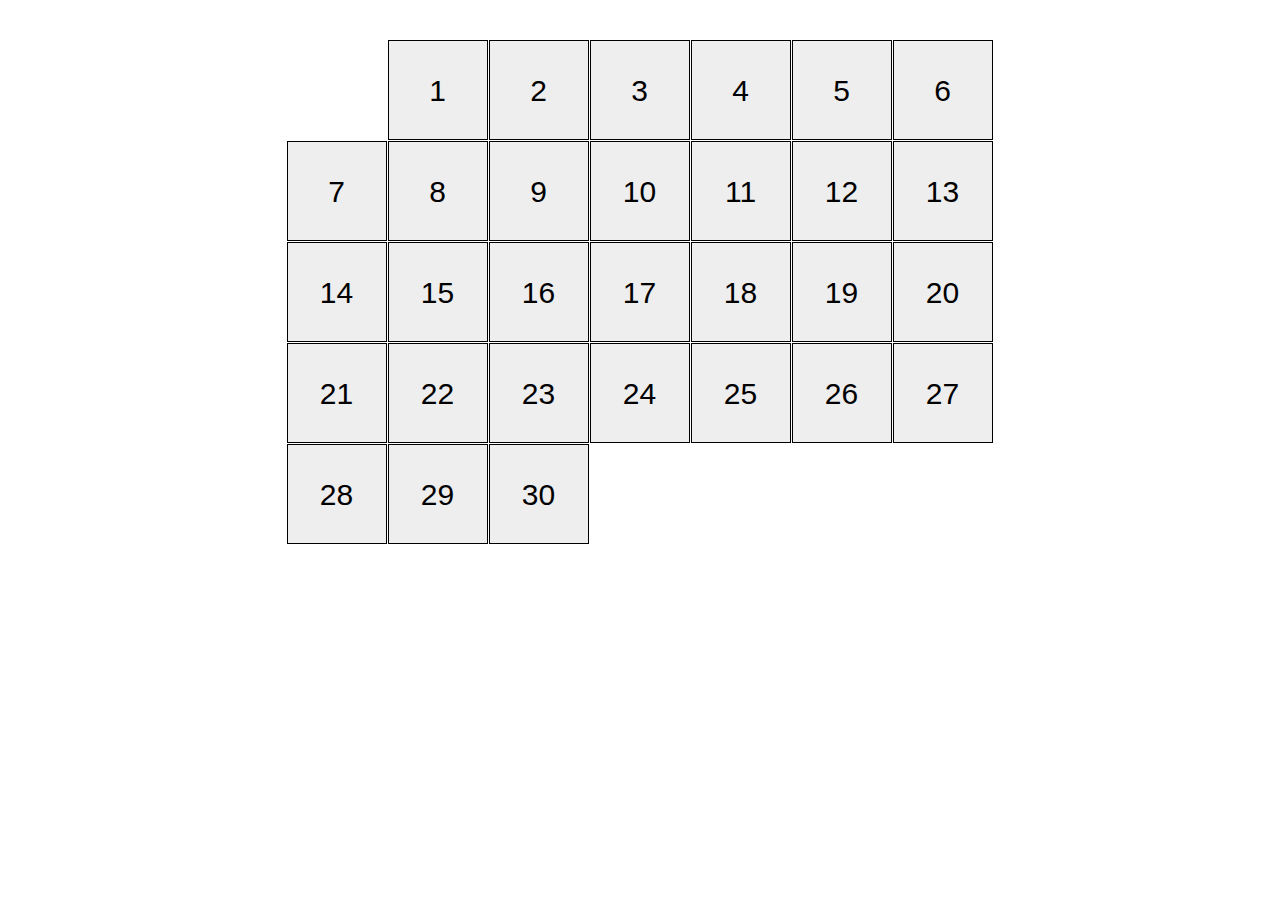
<file: index.html>
<!DOCTYPE html><html lang="en"><head><meta charset="UTF-8"><meta name="viewport" content="width=device-width, initial-scale=1.0"><title>Calendar</title><link rel="stylesheet" href="main.228aa4b2.css"></head><body> <h1></h1> <div class="calendar calendar-30 calendar-tue"> <div></div> <div></div> <div></div> <div></div> <div></div> <div></div> <div></div> <div></div> <div></div> <div></div> <div></div> <div></div> <div></div> <div></div> <div></div> <div></div> <div></div> <div></div> <div></div> <div></div> <div></div> <div></div> <div></div> <div></div> <div></div> <div></div> <div></div> <div></div> <div></div> <div></div> <div></div> </div> </body></html>
</file>
<file: main.228aa4b2.css>
*{box-sizing:border-box}html{font-family:Arial,Helvetica,sans-serif;font-size:30px;color:#000}body{margin:0}@keyframes dayPopUp{0%{transform:translateY(0);background:#eee}to{transform:translateY(-20px);background:pink}}.calendar{display:flex;flex-wrap:wrap;margin:0 auto;width:707px;counter-reset:days}.calendar div{text-align:center;line-height:100px;width:100px;height:100px;border:1px solid #000;background-color:#eee;margin:0 1px 1px 0;counter-increment:days}.calendar div:before{content:counter(days)}.calendar div:hover{background-color:pink;cursor:pointer;animation-name:dayPopUp;animation-duration:.5s}.calendar-mon div:first-child{margin-left:0}.calendar-tue div:first-child{margin-left:101px}.calendar-wed div:first-child{margin-left:202px}.calendar-thu div:first-child{margin-left:303px}.calendar-fri div:first-child{margin-left:404px}.calendar-sat div:first-child{margin-left:505px}.calendar-sun div:first-child{margin-left:606px}.calendar-28 div:nth-child(n+29):nth-child(-n+31),.calendar-29 div:nth-child(n+30):nth-child(-n+31),.calendar-30 div:nth-child(n+31):nth-child(-n+31){display:none}
/*# sourceMappingURL=main.228aa4b2.css.map */
</file>
